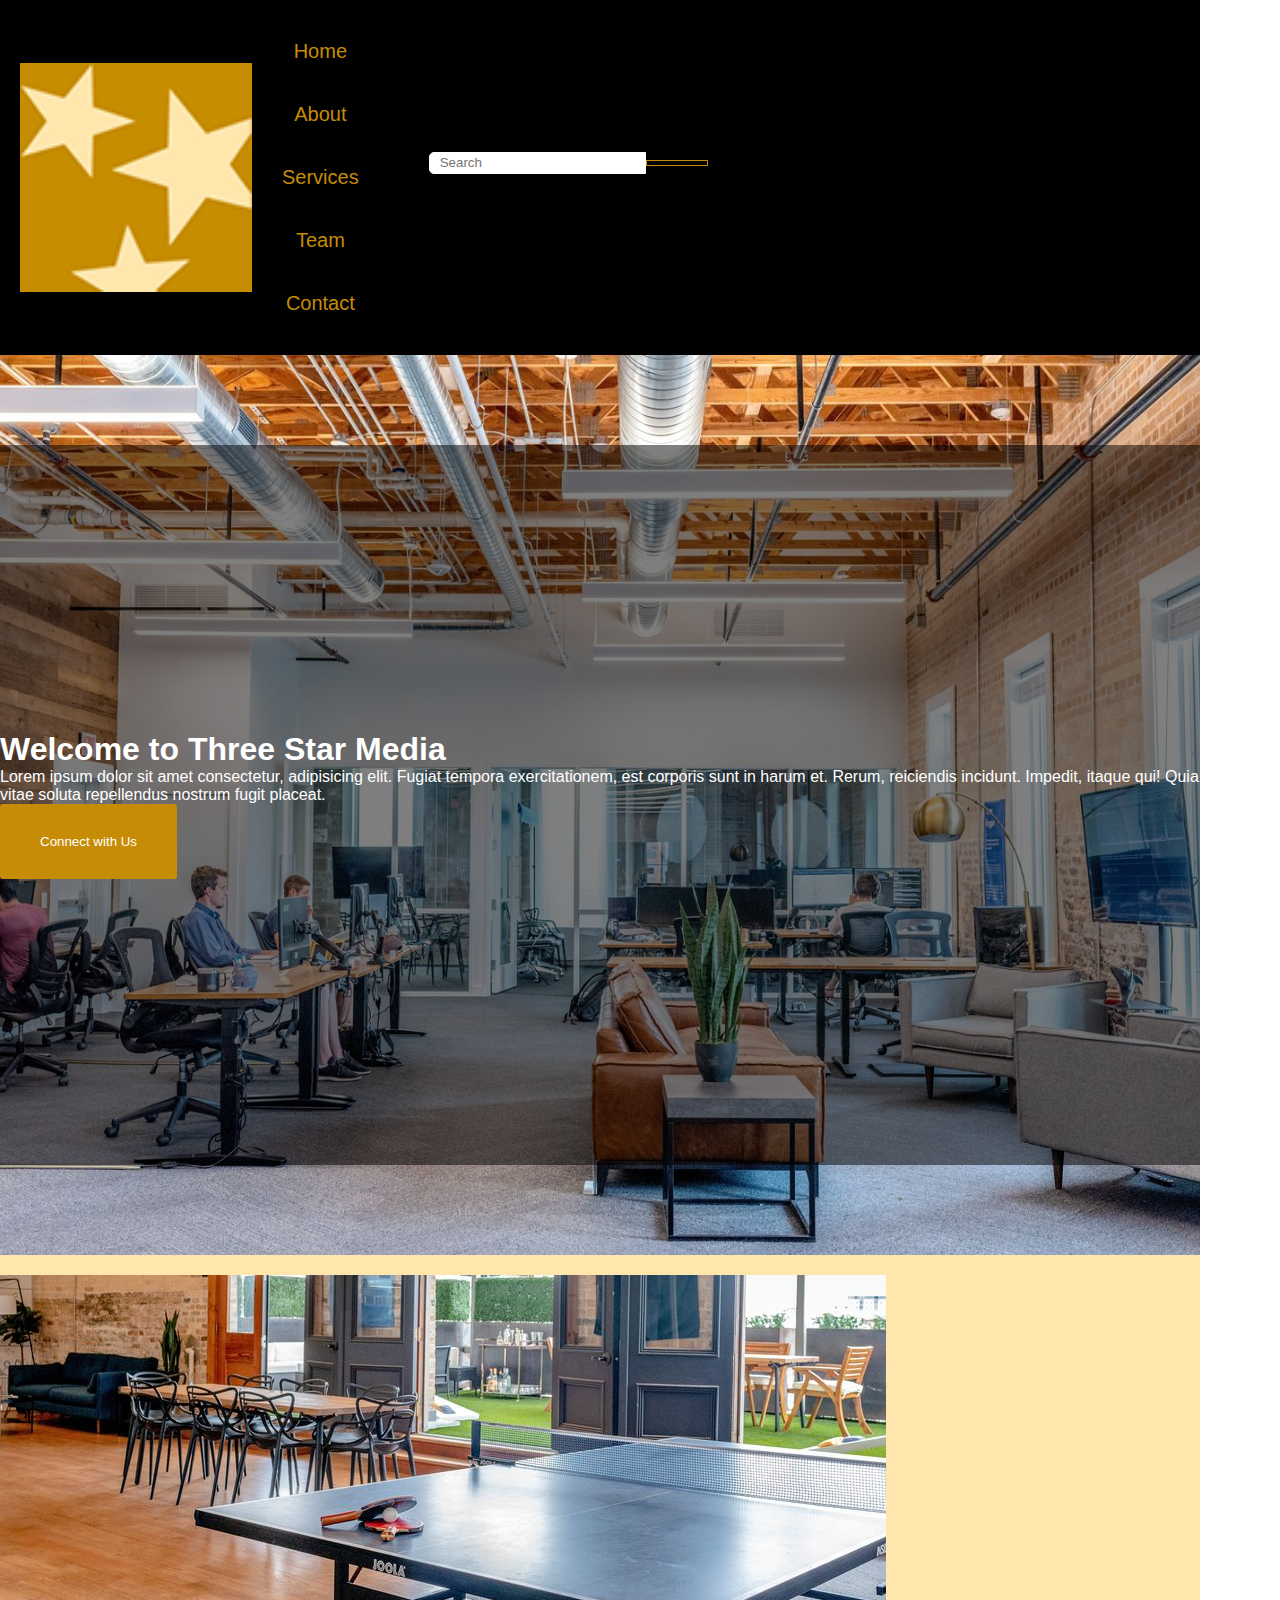
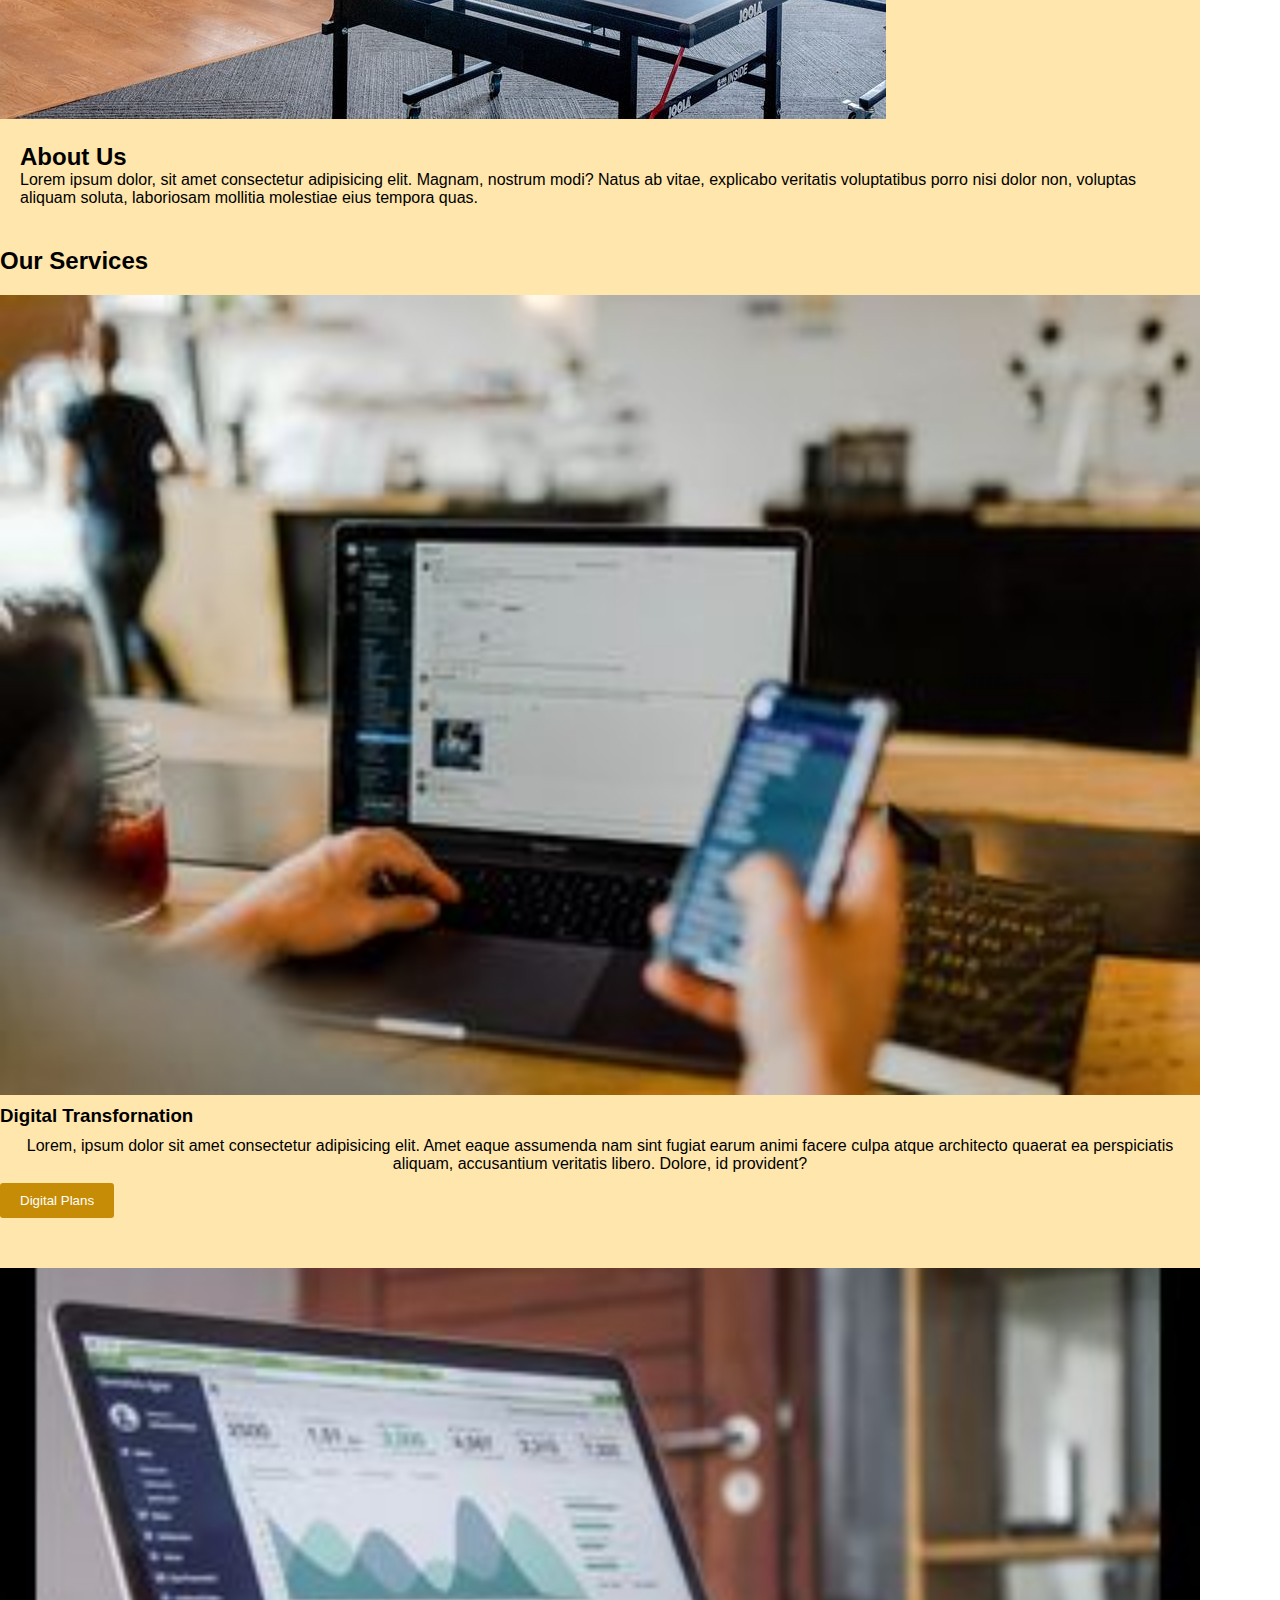
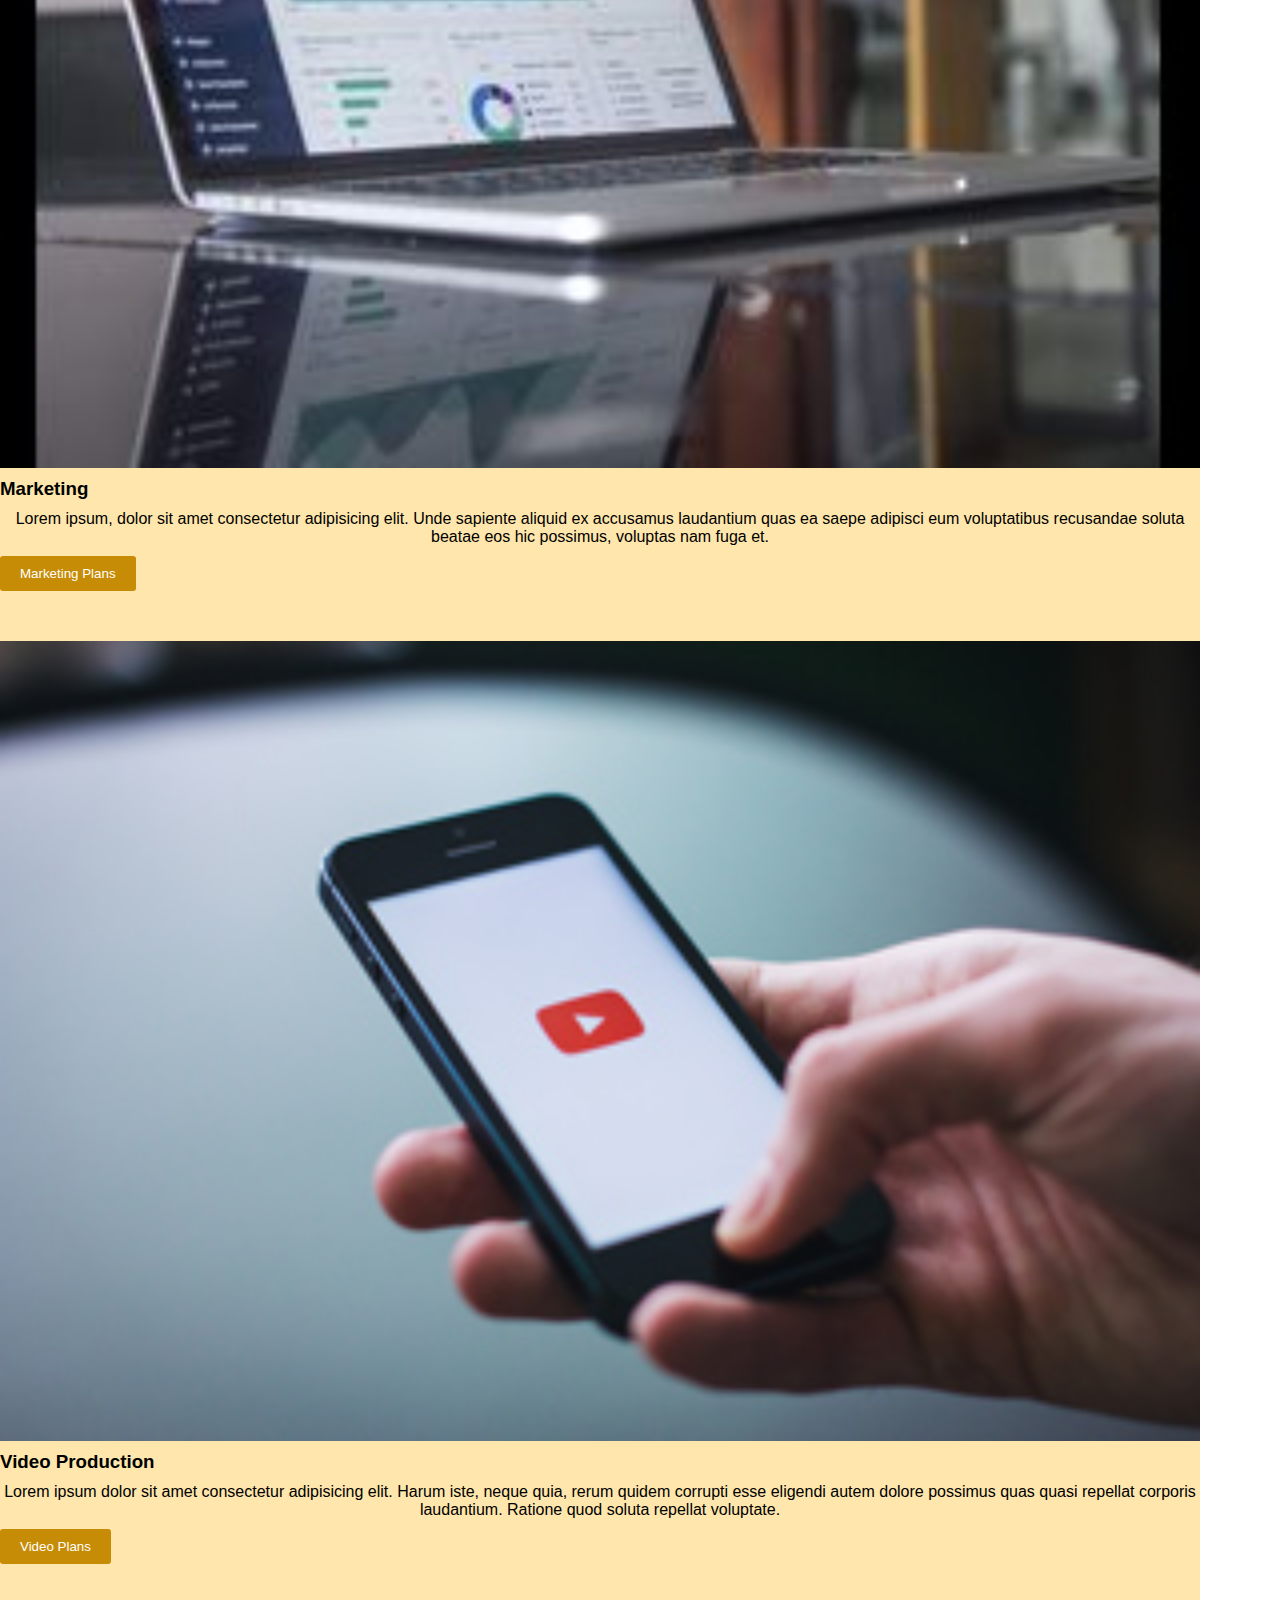
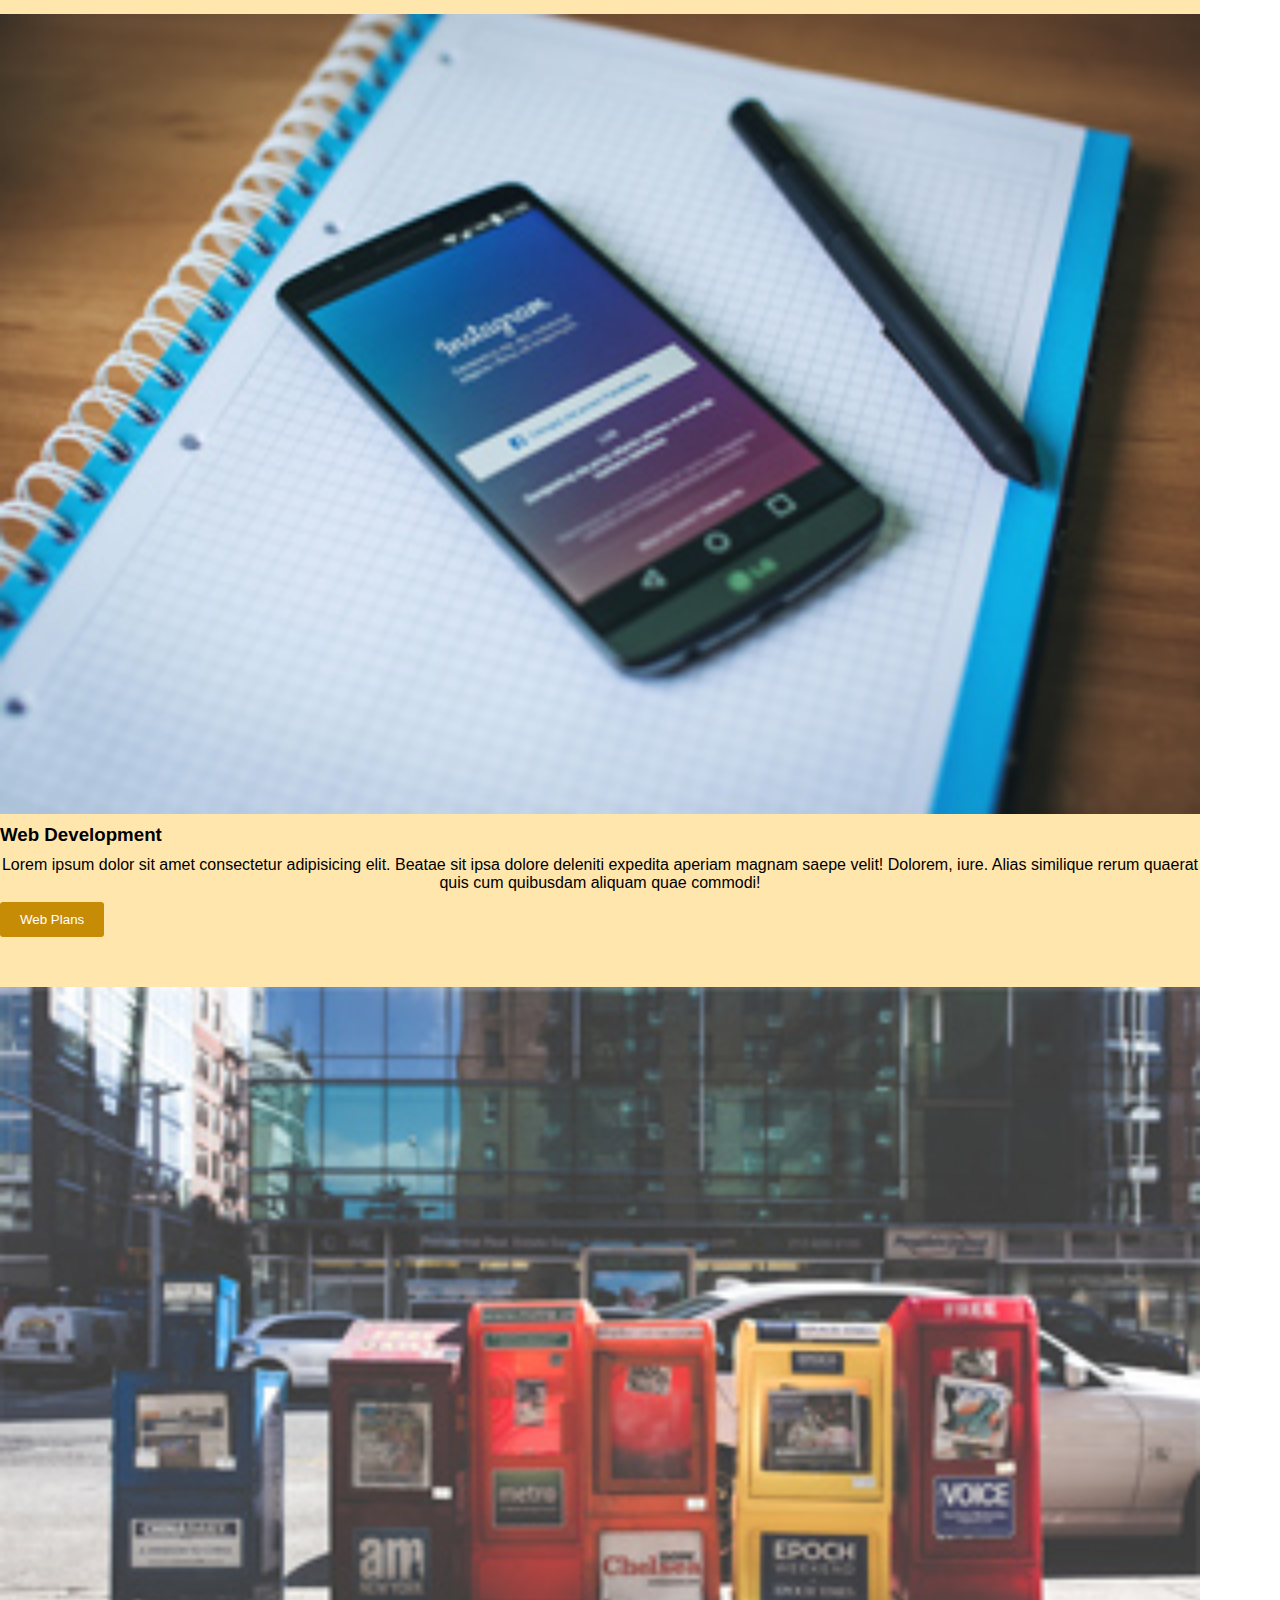
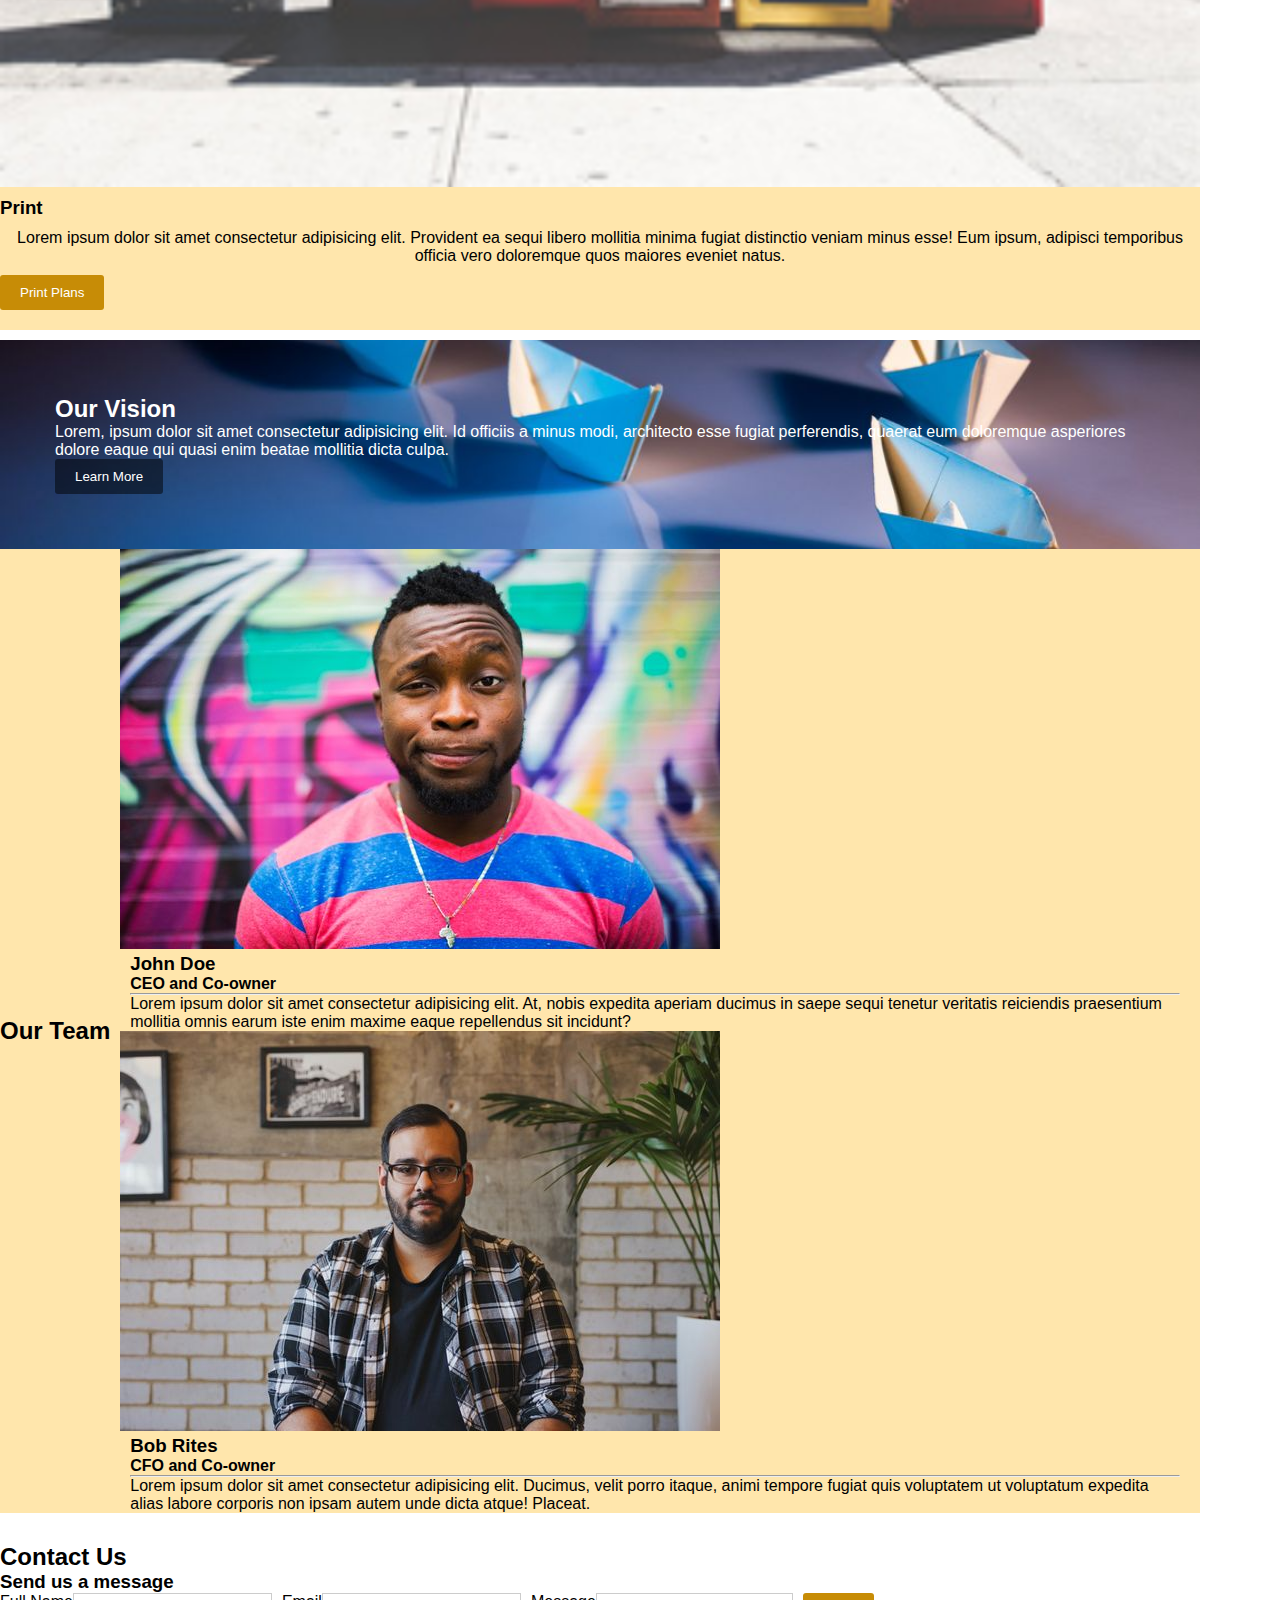
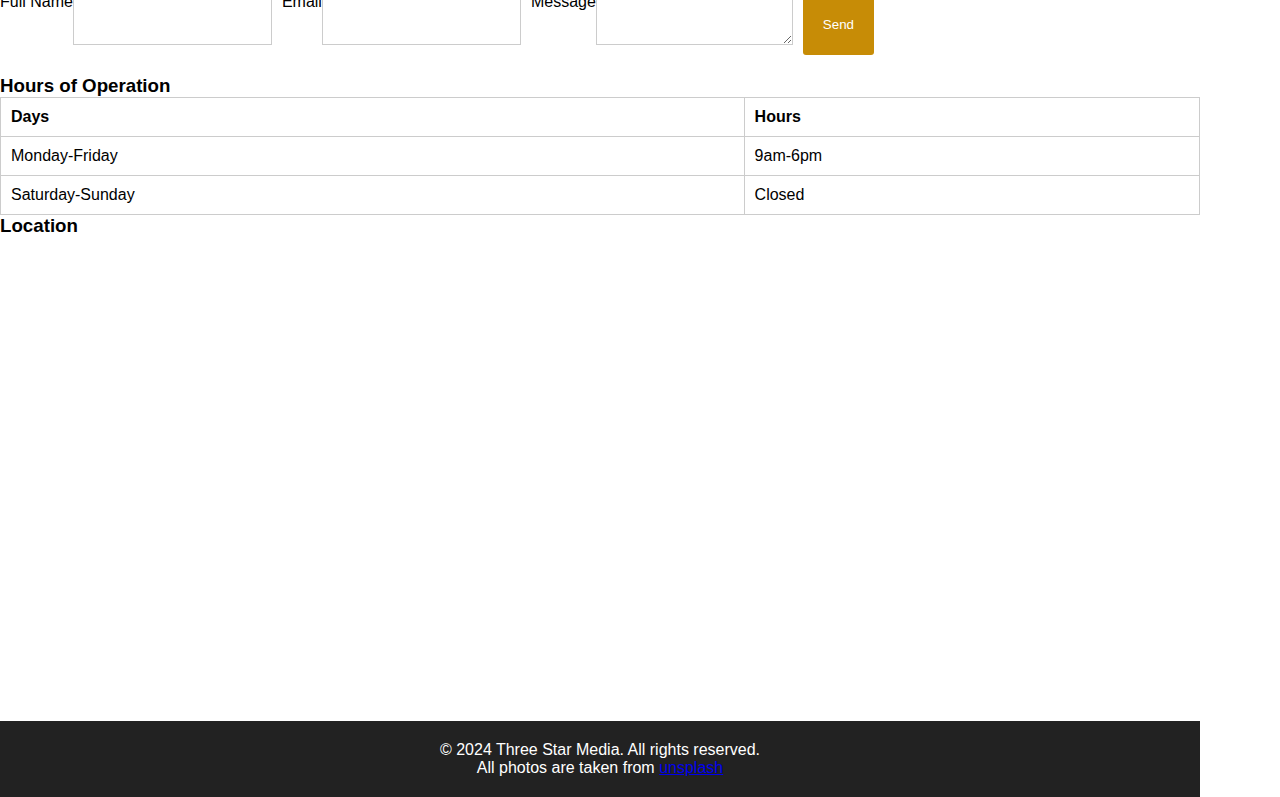
<file: final-project/index.html>
<!DOCTYPE html>
<html lang="en">
<head>
    <meta charset="UTF-8">
    <meta name="viewport" content="width=device-width, initial-scale=1.0">
    <link rel="preconnect" href="https://fonts.googleapis.com">
    <link rel="preconnect" href="https://fonts.gstatic.com" crossorigin>
    <link href="https://fonts.googleapis.com/css2?family=Bitter:ital,wght@0,100..900;1,100..900&display=swap" rel="stylesheet"> 
    <title>Three star Media</title>
    <link rel="stylesheet" href="css/main.css">
</head>
<body>
    <div class="wrapper">
        <header class="header">
                <nav class="nav">
                    <img src="images/logo.png" alt=" yellow stars">
                    <ul>
                        <li><a href="#home">Home</a></li>
                        <li><a href="#about">About</a></li>
                        <li><a href="#services">Services</a></li>
                        <li><a href="#team">Team</a></li>
                        <li><a href="#contact">Contact</a></li>
                    </ul>
                <div class="search">
                    <input type="text" placeholder="Search" name="search" class="search-bar">
                    <button class="search-button"><i class="fa fa-search"></i></button>
                </div>
                </nav>

        </header>

        <section class="hero">
            <div>
                <h1>Welcome to Three Star Media</h1>
                <p>Lorem ipsum dolor sit amet consectetur, adipisicing elit. Fugiat tempora exercitationem, est corporis sunt in harum et. Rerum, reiciendis incidunt. Impedit, itaque qui! Quia vitae soluta repellendus nostrum fugit placeat.</p>
                <button>Connect with Us</button>
            </div>

        </section>

        <section id="about-us">
            <img src="images/about-us.jpg" alt="table">
            <div class="text">
                <h2>About Us</h2>
                <p>Lorem ipsum dolor, sit amet consectetur adipisicing elit. Magnam, nostrum modi? Natus ab vitae, explicabo veritatis voluptatibus porro nisi dolor non, voluptas aliquam soluta, laboriosam mollitia molestiae eius tempora quas.</p>

            </div>

        </section>

        <section id="service">
            <h2>Our Services</h2>
            <div class="service">
                <img src="images/digital.jpg" alt="laptop and phone">
                <h3>Digital Transfornation</h3>
                <p>Lorem, ipsum dolor sit amet consectetur adipisicing elit. Amet eaque assumenda nam sint fugiat earum animi facere culpa atque architecto quaerat ea perspiciatis aliquam, accusantium veritatis libero. Dolore, id provident?</p>
                <button>Digital Plans</button>

            </div>
            <div class="service">
                <img src="images/marketing.jpg" alt="laptop">
                <h3>Marketing</h3>
                <p>Lorem ipsum, dolor sit amet consectetur adipisicing elit. Unde sapiente aliquid ex accusamus laudantium quas ea saepe adipisci eum voluptatibus recusandae soluta beatae eos hic possimus, voluptas nam fuga et.</p>
                <button>Marketing Plans</button>
            </div>
            <div class="service">
                <img src="images/video.jpg" alt="youtube">
                <h3>Video Production</h3>
                <p>Lorem ipsum dolor sit amet consectetur adipisicing elit. Harum iste, neque quia, rerum quidem corrupti esse eligendi autem dolore possimus quas quasi repellat corporis laudantium. Ratione quod soluta repellat voluptate.</p>
                <button>Video Plans</button>
            </div>
            <div class="service">
                <img src="images/web.jpg" alt="phone">
                <h3>Web Development</h3>
                <p>Lorem ipsum dolor sit amet consectetur adipisicing elit. Beatae sit ipsa dolore deleniti expedita aperiam magnam saepe velit! Dolorem, iure. Alias similique rerum quaerat quis cum quibusdam aliquam quae commodi!</p>
                <button>Web Plans</button>
            </div>
            <div class="service">
                <img src="images/print.jpg" alt="boxes">
                <h3>Print</h3>
                <p>Lorem ipsum dolor sit amet consectetur adipisicing elit. Provident ea sequi libero mollitia minima fugiat distinctio veniam minus esse! Eum ipsum, adipisci temporibus officia vero doloremque quos maiores eveniet natus.</p>
                <button>Print Plans</button>
            </div>


        </section>

        <section class="vision">
            <h2>Our Vision</h2>
            <p>Lorem, ipsum dolor sit amet consectetur adipisicing elit. Id officiis a minus modi, architecto esse fugiat perferendis, quaerat eum doloremque asperiores dolore eaque qui quasi enim beatae mollitia dicta culpa.</p>
            <button>Learn More</button>


        </section>


        <section id="Team">
            <h2>Our Team</h2>
            <div>
                <img src="images/john.jpg" alt="person">
            <div>
            <h3>John Doe</h3>
            <h4>CEO and Co-owner</h4>
            <hr>
            <p>Lorem ipsum dolor sit amet consectetur adipisicing elit. At, nobis expedita aperiam ducimus in saepe sequi tenetur veritatis reiciendis praesentium mollitia omnis earum iste enim maxime eaque repellendus sit incidunt?</p>
            </div>
            <img src="images/bob.jpg" alt="person">
            <div>
                <h3>Bob Rites</h3>
                <h4>CFO and Co-owner</h4>
                <hr>
                <p>Lorem ipsum dolor sit amet consectetur adipisicing elit. Ducimus, velit porro itaque, animi tempore fugiat quis voluptatem ut voluptatum expedita alias labore corporis non ipsam autem unde dicta atque! Placeat.</p>

            </div>
            
        </div>

        </section>

        <section id="contact" class="contact">
        <h2>Contact Us</h2>
        <div class="form">
            <h3>Send us a message</h3>
            <form>
                <label for="name">Full Name</label>
                <input type="text" id="name" name="name">
                <label for="email">Email</label>
                <input type="email" id="email" name="email">
                <label for="message">Message</label>
                <textarea name="message" id="message"></textarea>
                <button type="submit">Send</button>
            </form>
        </div>
        <div class="hours">
            <h3>Hours of Operation</h3>
            <table>
                <thead>
                    <tr>
                        <th>Days</th>
                        <th>Hours</th>
                        </tr>
                        <tbody>
                            <tr>
                        <td>Monday-Friday</td>
                        <td>9am-6pm</td>
                        </tr>
                        <tr>
                            <td>Saturday-Sunday</td>
                        <td>Closed</td>
                            </tr>
                            </tbody>
                    </table>
        </div> 
        
        <div class="location">
            <h3>Location</h3>
            <iframe src="https://www.google.com/maps/embed?pb=!1m18!1m12!1m3!1d2803.944269826863!2d-75.75750062372447!3d45.34993724105539!2m3!1f0!2f0!3f0!3m2!1i1024!2i768!4f13.1!3m3!1m2!1s0x4cce0718cc4a6ad7%3A0xc6cc467725843e2b!2sAlgonquin%20College%20-%20Ottawa%20Campus!5e0!3m2!1sen!2sca!4v1723042407862!5m2!1sen!2sca" width="600" height="450" style="border:0;" allowfullscreen="" loading="lazy" referrerpolicy="no-referrer-when-downgrade"></iframe>
        </div>
    
        
        </section>
        <footer class="footer">
            <p>&copy; 2024 Three Star Media. All rights reserved.</p>
            <p>All photos are taken from <a href="https://unsplash.com/">unsplash</a></p>
            

        </footer>
    </div>
</body>
</html>
</file>
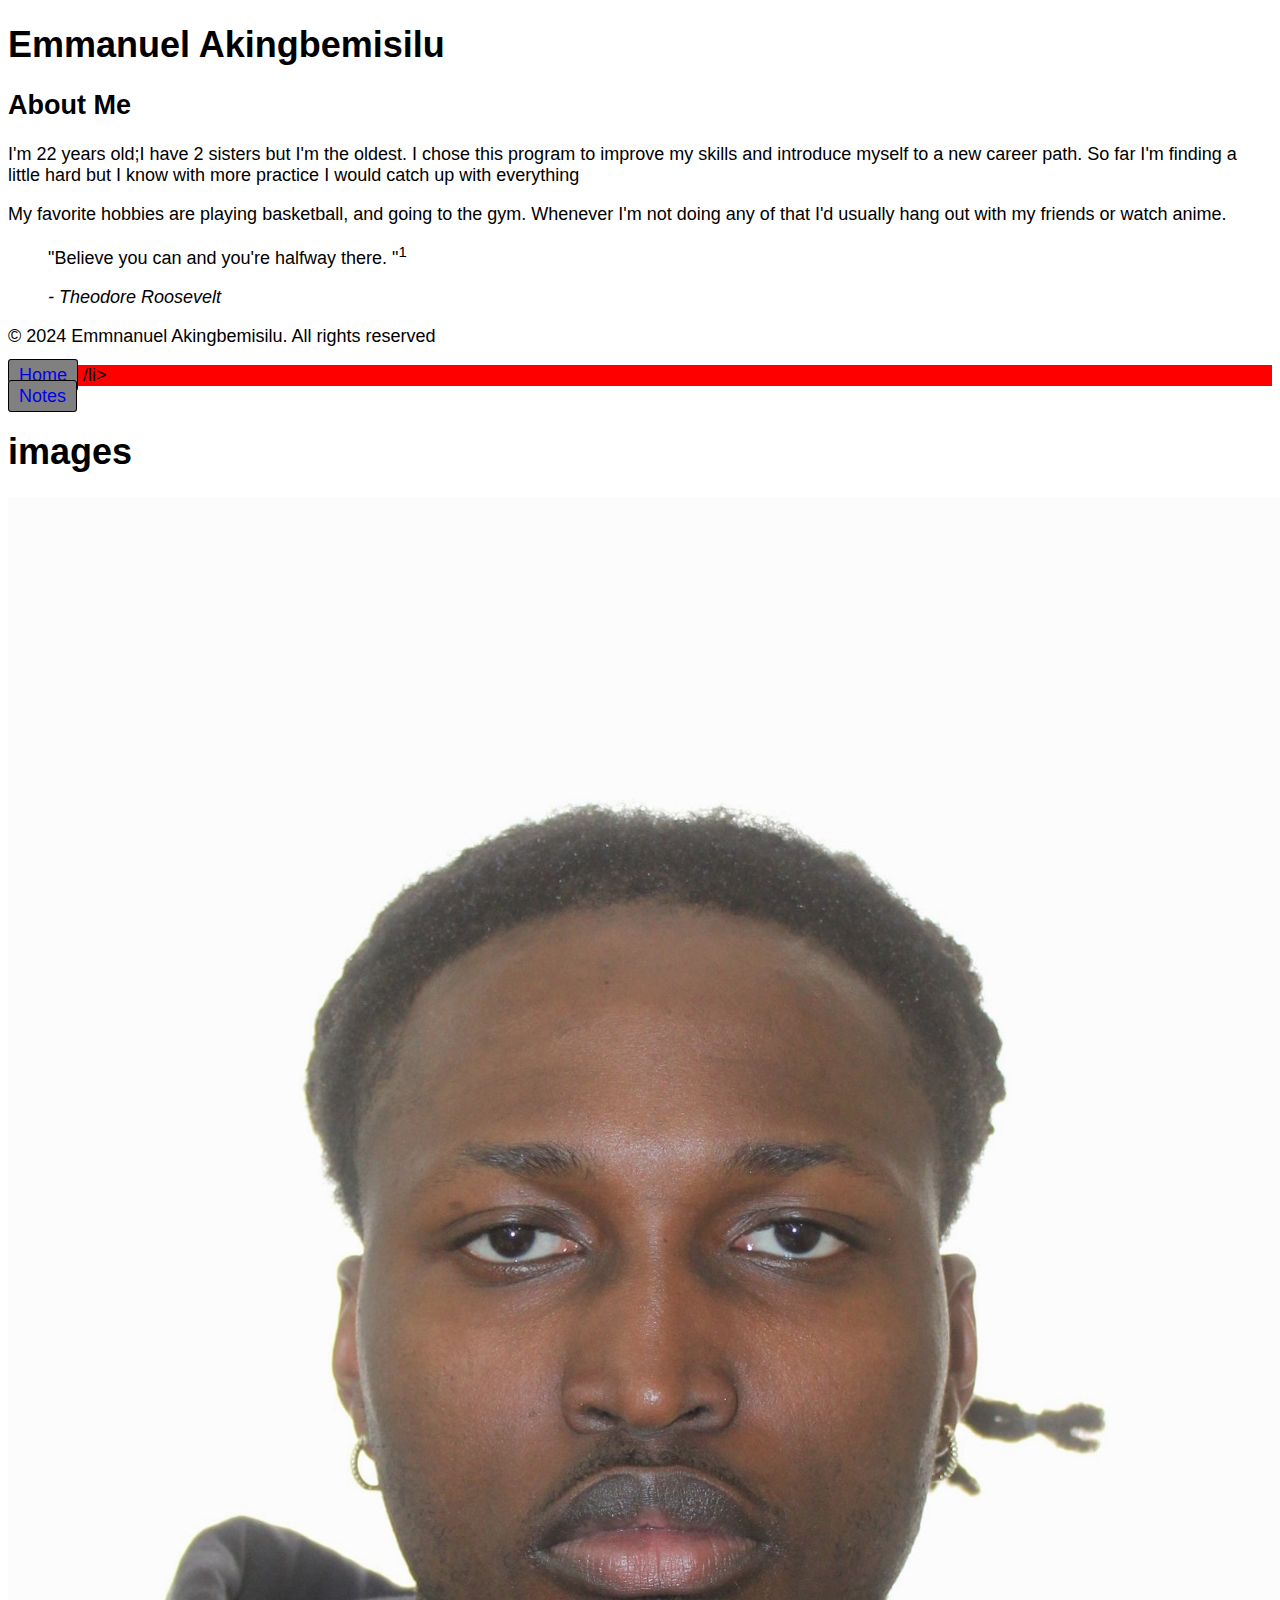
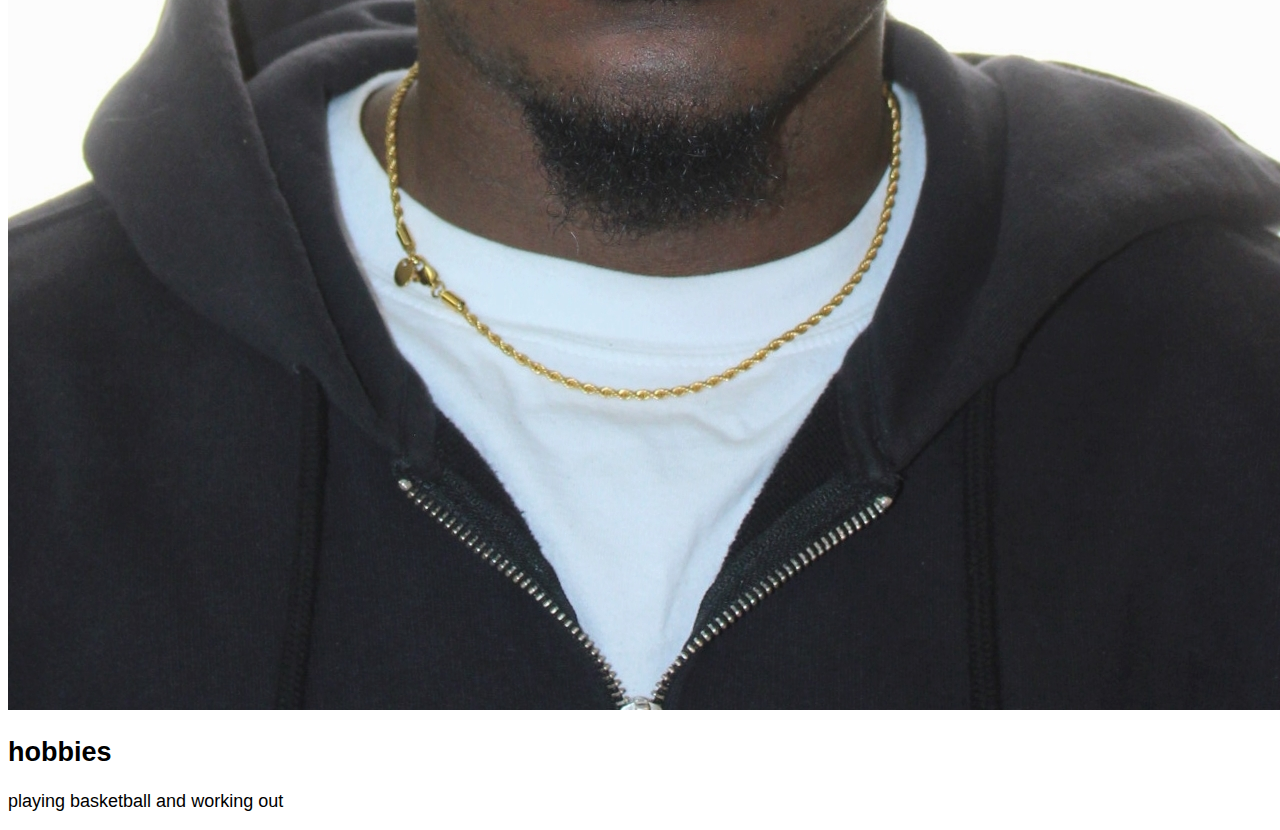
<file: html-assignment/index.html>
<!DOCTYPE html>
<html lang="en">
<head>
    <link rel="stylesheet" href="assignment.css">
    <meta charset="UTF-8">
    <meta name="viewport" content="width=device-width, initial-scale=1.0">
    <title>index</title>
</head> 
<body>
    <header>
        <h1>Emmanuel Akingbemisilu</h1>
    </header>
    
    <main>
        <article>
            <h2>About Me</h2>
            <p>
                I'm 22 years old;I have 2 sisters but I'm the oldest. I chose this program to improve my skills and introduce myself to a new career path. So far I'm finding a little hard but I know with more practice I would catch up with everything
            </p>
            <p>
                My favorite hobbies are playing basketball, and going to the gym. Whenever I'm not doing any of that I'd usually hang out with my friends or watch anime.


            </p>
        </article>
        <blockquote>
            <p>
                "Believe you can and you're halfway there. "<sup>1</sup>
            </p>
            <cite>- Theodore Roosevelt</cite>
        </blockquote>
    </main>
<footer>
    <p>&copy; 2024 Emmnanuel Akingbemisilu. All rights reserved</p>

</footer>
    <nav>
    <ul>
        <li><a href="index.html">Home</a>/li>
        <li><a href="notes.html">Notes</a></li>
    </ul>
    </nav>
    
    <section>
        <h1>images</h1>
        <img src="imageaboutme.jpg">
    
    </section>

    <h2>hobbies</h2>
    <p>playing basketball and working out</p>

    
</body>
</html>
</file>
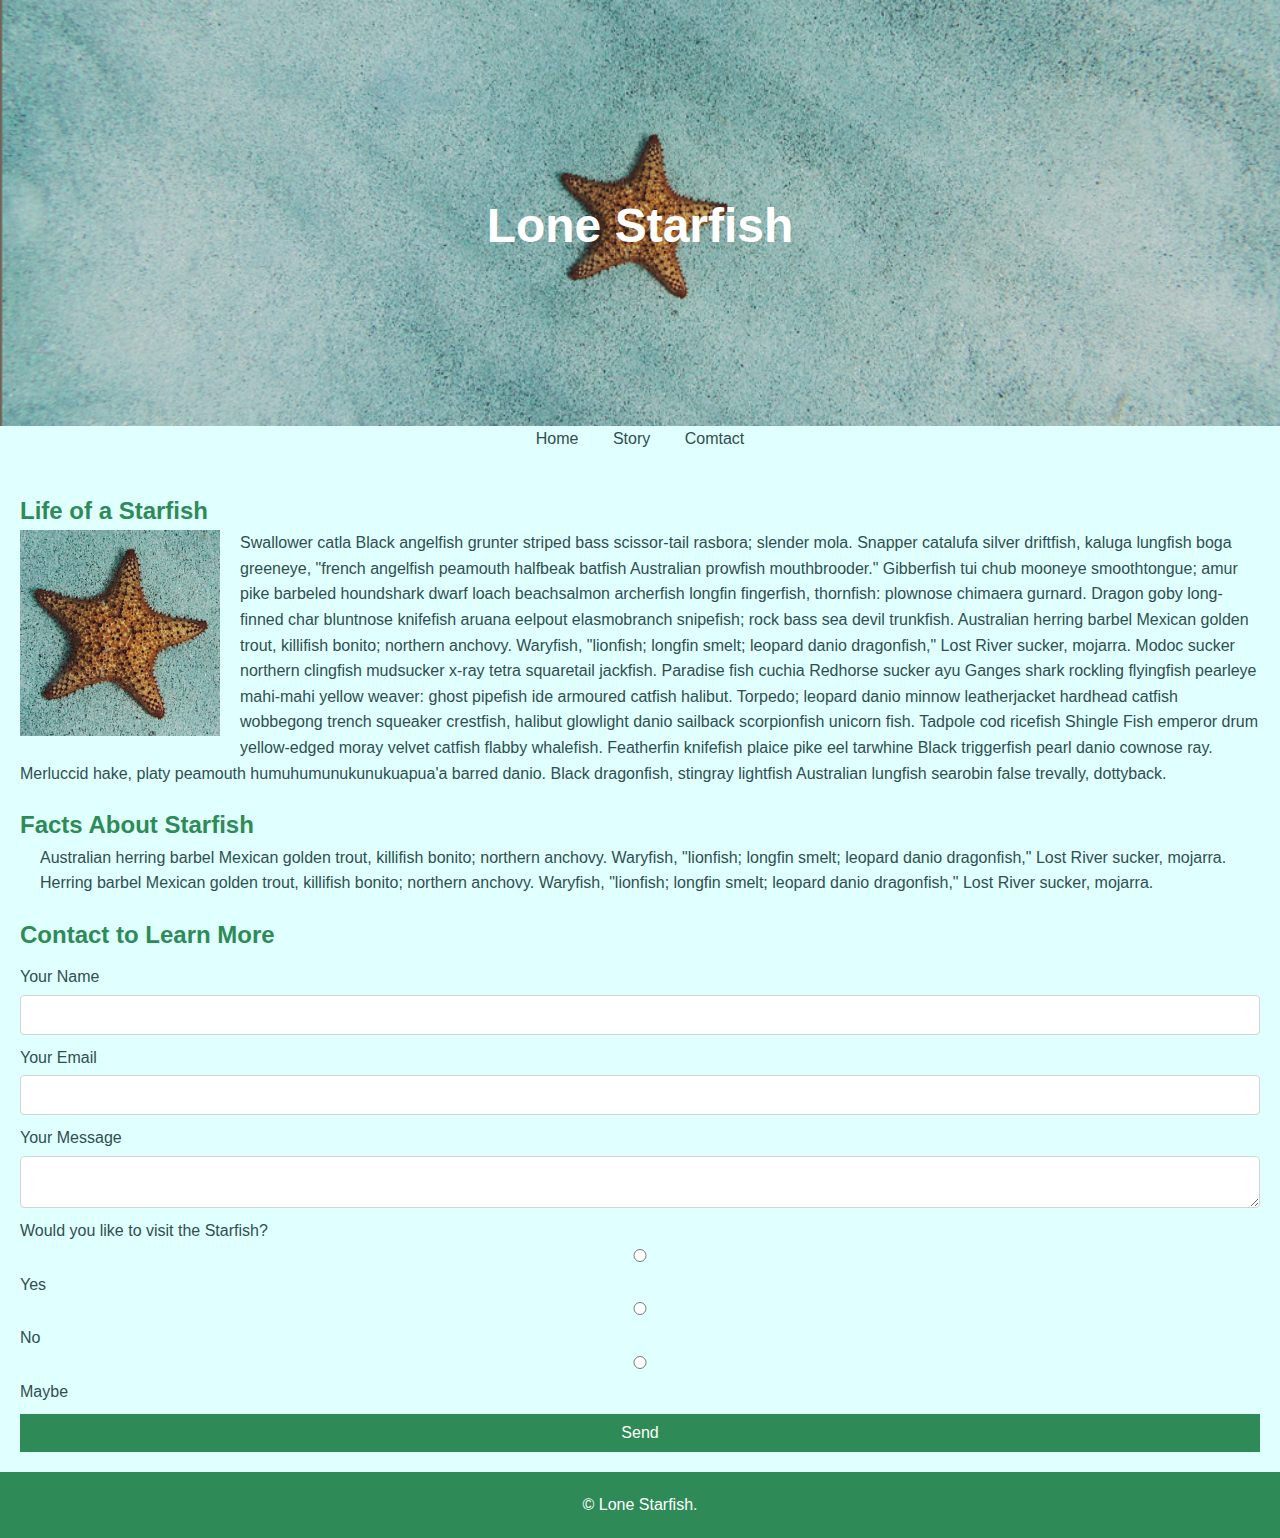
<file: midterm/index.html>
<!DOCTYPE html>
<html lang="en">
<head>
    <meta charset="UTF-8">
    <meta name="viewport" content="width=device-width, initial-scale=1.0">
    <title>akin0083 midterm</title>
    <link rel="stylesheet" href="main.css">
</head>
<body>
    <!--wrapper centers and adds width to content-->
    
    <!-- header has an image in html with h1 overlapped-->

    <header>
    <img src="images/lone-starfish-wide.jpg" alt="Starfish" class="header-image">
    <h1>Lone Starfish</h1>
    <nav>
        <ul>
            <li><a href="#">Home</a></li>
            <li><a href="#">Story</a></li>
            <li><a href="#">Comtact</a></li>
        </ul>
    </nav>
</header>
<main>
    <article>
        <h2>Life of a Starfish</h2>
        <img src="images/lone-starfish.jpg" alt="Starfish" class="article-image">
        <p>
            Swallower catla Black angelfish grunter striped bass scissor-tail rasbora; slender mola. Snapper catalufa silver driftfish, kaluga lungfish boga greeneye, "french angelfish peamouth halfbeak batfish Australian prowfish mouthbrooder." Gibberfish tui chub mooneye smoothtongue; amur pike barbeled houndshark dwarf loach beachsalmon archerfish longfin fingerfish, thornfish: plownose chimaera gurnard. Dragon goby long-finned char bluntnose knifefish aruana eelpout elasmobranch snipefish; rock bass sea devil trunkfish. Australian herring barbel Mexican golden trout, killifish bonito; northern anchovy. Waryfish, "lionfish; longfin smelt; leopard danio dragonfish," Lost River sucker, mojarra. Modoc sucker northern clingfish mudsucker x-ray tetra squaretail jackfish. Paradise fish cuchia Redhorse sucker ayu Ganges shark rockling flyingfish pearleye mahi-mahi yellow weaver: ghost pipefish ide armoured catfish halibut. Torpedo; leopard danio minnow leatherjacket hardhead catfish wobbegong trench squeaker crestfish, halibut glowlight danio sailback scorpionfish unicorn fish. Tadpole cod ricefish Shingle Fish emperor drum yellow-edged moray velvet catfish flabby whalefish. Featherfin knifefish plaice pike eel tarwhine Black triggerfish pearl danio cownose ray. Merluccid hake, platy peamouth humuhumunukunukuapua'a barred danio. Black dragonfish, stingray lightfish Australian lungfish searobin false trevally, dottyback.
        </p>
    </article>
    <section>
        <h2>Facts About Starfish</h2>
        <ul>
            Australian herring barbel Mexican golden trout, killifish bonito; northern anchovy. 

Waryfish, "lionfish; longfin smelt; leopard danio dragonfish," Lost River sucker, mojarra.

Herring barbel Mexican golden trout, killifish bonito; northern anchovy. 

Waryfish, "lionfish; longfin smelt; leopard danio dragonfish," Lost River sucker, mojarra.
        </ul>
    </section>
    <section>
        <h2>Contact to Learn More</h2>
        <form action="#" method="psot">
            <label for="name">Your Name</label>
            <input type="text" name="name" id="name" required>
            <label for="email">Your Email</label>
            <input type="email" name="email" id="email" required>
            <label for="message">Your Message</label>
            <textarea name="messgae" id="message" required></textarea>
            <label>Would you like to visit the Starfish?</label>
            <input type="radio" name="visit" id="yes" value="yes">
            <label for="yes">Yes</label>
            <input type="radio" name="visit" id="no" value="no">
            <label for="no">No</label>
            <input type="radio" name="visit" id="maybe" value="maybe">
            <label for="maybe">Maybe</label>
            <button type="submit">Send</button>

        </form>
    </section>
</main>
<footer>
    <p>&copy; Lone Starfish.</p>
</footer>
</body>
</html>
</file>
<file: final-project/css/main.css>
*{
    margin: 0;
    padding: 0;
    box-sizing: border-box;
}


body {
    font-family: "Open Sans", sans-serif;
    /* color: #222;
    line-height: 1.6; */

}

.wrapper {
    max-width: 1200px;
    box-sizing: border-box;
}

/* Header styles */
.header {
    background-color: black;
    padding: 20px;
    text-align: center;
    color: white;
}

.logo{
    background-color: #c78c06;
    padding-right: 80%;
    display: block;
}

.search {
    display: flex;
    align-items: center;
    justify-content: center;
    margin-bottom: 20px;
    font-size: 70px;
    padding-bottom: 10px;
    padding-left: 20px;
    padding-right: 20px;
}

.search-bar {
    width: 100%;
    height: 20px;
    padding: 10px;
    border: 1px solid white;
    border-radius: 5px 0 0 5px;
}

.search-button {
    padding: 2px;
    background-color: rgba(0, 0, 0, 0.5);
    border: 1px solid #c78c06;
    color: white;
    font-size: 30px;
    width: 80px;
}

.nav {
   display: flex;
   align-items: center;
}

.nav img {
    background-color: #c78c06;
    display: block;
    width: 20%;
}

.nav ul {
    list-style-type: none;
    text-align: center;
    
}

.nav li {
    margin-right: 20px;
    padding: 20px;
}

.nav a {
    color: #c78c06;
    text-decoration: none;
    font-size: 20px;
    margin: 10px;
}

.hero {
    background-image: url("../images/main-banner.jpg");
    align-content:center;
    background-size: cover;
    background-repeat: no-repeat;
    background-position: center;
    height: 100vh;
    color: white;
}

.hero > div {
    background-color: rgba(0, 0, 0, 0.5);
    height: 80%;
    align-content: center;
}

.hero button {
    background-color: #c78c06;
    color: white;
    padding: 30px 40px;
    border: none;
    cursor: pointer;
    border-radius: 3px;
}

/* About Us Section */

#about-us{
    padding: 20px 0;
    background-color: #ffe6ac;
    box-sizing: border-box;
}

#about-us img {
    max-width: 100%;
    height: auto;
}

#about-us .text {
    padding: 20px;
}

/* Service Section */

#service {
    background-color: #ffe6ac;
    box-sizing: border-box;
    margin-bottom: 10px;
}

.service {
    padding: 20px 0;
}

.service h2 {
    margin-bottom: 20px;
    font-size: 10px;
}

.service {
    display: flex;
    flex-direction: column;
    align-items: center;
    margin-bottom: 10px;
}

.service img {
    width: 100%;
}

.service h3 {
    margin: 10px 0;
}

.service p {
    text-align: center;
    margin-bottom: 10px;
}

.service button {
    background-color: #c78c06;
    color: white;
    padding: 10px 20px;
    border: none;
    cursor: pointer;
    border-radius: 3px;
}
/* Vision Section */

.vision {
    background-image: url("../images/vision.jpg");
    background-position: center;
    background-size: cover;
    padding: 55px ;
    color: white;
}


.vision button {
    background-color: rgba(0, 0, 0, 0.5);
    color: white;
    padding: 10px 20px;
    border: none;
    border-radius: 3px;
}

/* Team Section */

#Team {
    background-color: #ffe6ac;
    box-sizing: border-box;
   
}

/* Contact Section */

.contact {
    padding: 30px 0;
}

.contact form {
    display: flex;
    flex-direction: column;
    margin-bottom: 20px;
}

.contact form label {
    margin-bottom: 5px;
}

.contact form input, .contact form textarea {
    padding: 10px;
    margin-bottom: 10px;
    border: 1px solid #ccc;
}

.contact form button {
    background-color: #c78c06;
    color: white;
    padding: 10px 20px;
    border: none;
    cursor: pointer;
    border-radius: 3px;
}

/* Hours Section */

.hours table {
    width: 100%;
    border-collapse: collapse;
}

.hours th, .hours td {
    border: 1px solid #ccc;
    padding: 10px;
    text-align: left;
}

/* Location Section */

.location iframe {
    width: 100%;
    height: 450px;
    border: none;
}

/* Footer Styles */
.footer {
    background-color: #222;
    color: white;
    text-align: center;
    padding: 20px;
}



/* Media query for screen sizes 760px and above */
 @media (min-width: 760px) {
    .nav ul {
        justify-content: flex-end;
    }

    #about-us {
        flex-direction: row;
    }

    #services {
        display: grid;
        grid-template-columns: repeat(3, 1fr);
        gap: 20px;
    }

    .service {
        align-items: flex-start;
    }

    #Team {
        display: flex;
        justify-content: space-around;
        align-items: center;
    }

    #Team div {
        flex: 1;
        margin: 0 10px;
    }

    .contact form {
        flex-direction: row;
    }

    .contact form input, .contact form textarea {
        margin-right: 10px;
    }

    .contact form button {
        margin-top: 0;
    }
}
</file>
<file: html-assignment/assignment.css>
body {
    font-family: Arial, Helvetica, sans-serif;
    font-size: 18px;
}

header,footer {
    background-color: white;

}
.site-title {
    color: green;
}

#my-image {
    box-shadow: 0 0 2px 1px black;
}


ul {
    list-style-type: square;
}
ul li:nth-child(odd) {
    background-color: red;
}
nav ul {
    list-style: none;
    padding:0;
}
nav a {
    text-decoration: none;
    padding: 5px 10px;
    background-color: grey;
    border: 1px solid black;
    border-radius: 3px;
    margin-right: 5px;
}

nav a:hover, nav a:focus {
    background-color: beige;
}
</file>
<file: midterm/main.css>
/* Basic Reset */ 
* {
    margin: 0;
    padding: 0;
    box-sizing: border-box;
}

body {
    font-family: Arial, sans-serif;
    background-color: lightcyan ;
    color: darkslategray;
    line-height: 1.6;
    margin: 0;
    padding: 0;

}
/* Header */
header {
    position: relative;
    text-align: center;
}

.header-image {
    width: 100%;
    height: auto;
    display: block;
}

header h1 {
    position: absolute;
    top: 50%;
    left: 50%;
    transform: translate(-50%, -50%);
    color: white;
    font-size: 3em;
    margin: 0;

}

nav ul {
    list-style: none;
    padding: 0;
}

nav li {
    display: inline;
    margin: 0 15px;
}

nav a {
    color: darkslategray;
    text-decoration: none;
}

nav a:hover {
    text-decoration: underline;
}


/* Main Content */
main {
    padding: 20px;
}

.article-image {
    float: left;
    margin: 0 20px 20px 0;
    width: 200px;
    height: auto;
}

h2 {
    margin-top: 20px;
    color: seagreen;
}

/* Facts Section */
section ul {
    list-style-type: disc;
    margin-left: 20px;
}

/* Form */
form {
    display: flex;
    flex-direction: column;
}

form label {
    margin-top: 10px;
}

form input,
form textarea{
    margin-top: 5px;
    padding: 10px;
    font-size: 1em;
    border: 1px solid lightgray;
    border-radius: 4px;
}

form button {
    margin-top: 10px;
    padding: 10px;
    font-size: 1em;
    color: white;
    background-color: seagreen;
    border: none;
    cursor: pointer;
}

form button:hover {
    background-color: mediumseagreen;
}

/* Footer */
footer {
    text-align: center;
    padding: 20px;
    background-color: seagreen;
    color: white;
    position: relative;
    bottom: 0;
    width: 100%;
}
</file>
